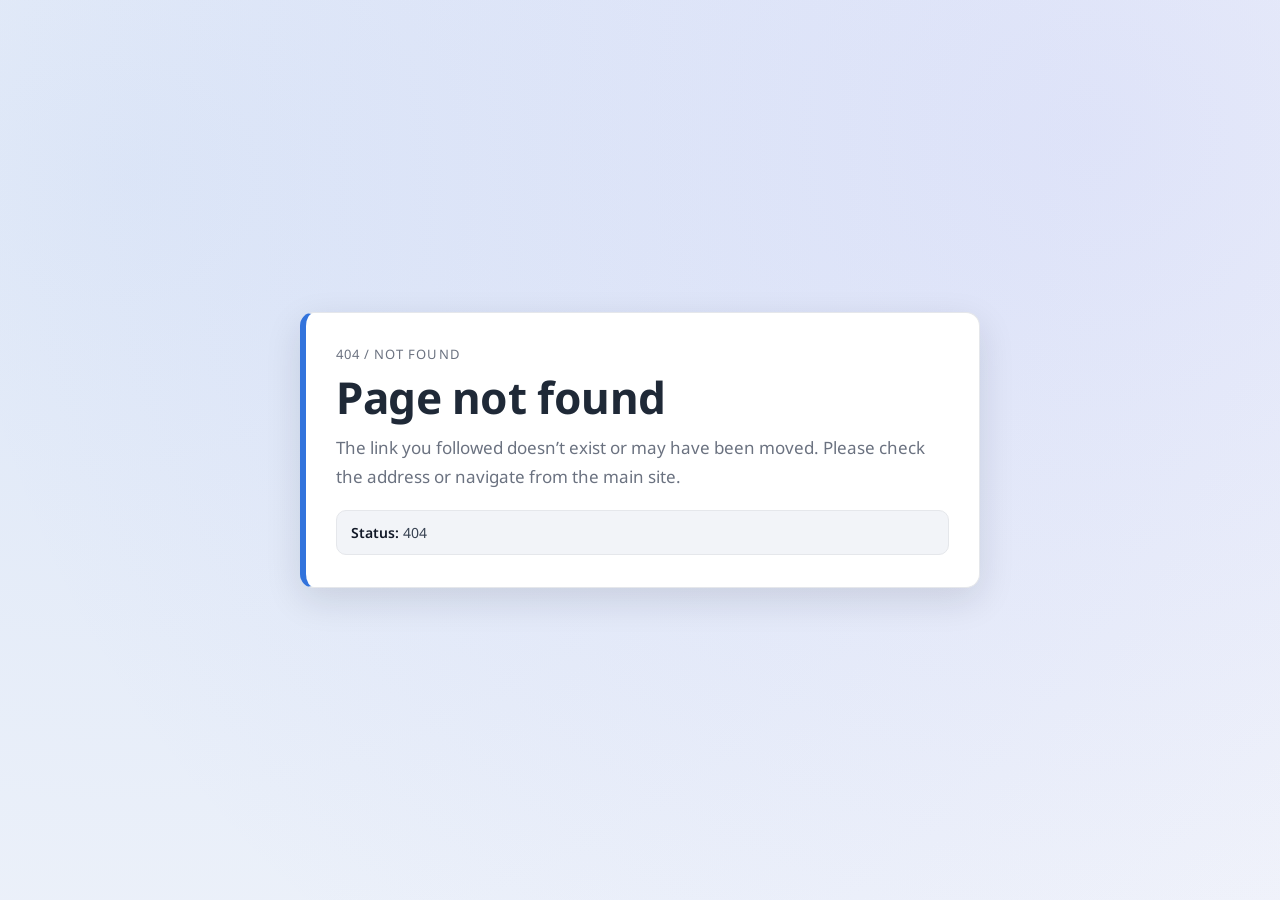
<file: homepage.html>
<!DOCTYPE html>
<html>
<head>
  <script src="./static/js/access-control.js"></script>
  <meta charset="utf-8">
  <meta name="viewport" content="width=device-width, initial-scale=1">
  <meta name="description" content="Ship of Theseus: Systematizing Identity State Desynchronization in Web OAuth-based Account Integration">
  <title>Ship of Theseus: Identity State Desynchronization in Web OAuth-based Account Integration</title>
  <link rel="stylesheet" href="./static/css/bulma.min.css">
  <link rel="stylesheet" href="https://cdnjs.cloudflare.com/ajax/libs/font-awesome/6.4.0/css/all.min.css">
  <link rel="stylesheet" href="./static/css/index.css">
  <style>
    /* Make the body a flex container to push content vertically */
    body {
        display: flex;
        flex-direction: column;
        min-height: 100vh;
        background-color: #fafafa;
    }
    
    /* Allow the demo selection section to grow and take up available space */
    .demo-selection {
        flex: 1;
        display: flex;
        align-items: center; /* Vertically center the cards */
        padding-top: 1rem;
        padding-bottom: 10rem; /* Larger bottom padding shifts the vertical center upwards */
    }

    .demo-card {
        transition: transform 0.2s ease, box-shadow 0.2s ease;
        height: 100%;
        border-radius: 12px; /* Slightly larger radius */
        display: flex;
        flex-direction: column;
        background-color: #ffffff;
        min-height: 400px; /* Increased min-height */
        border: 1px solid #eaeaea; /* Subtle border */
    }
    .demo-card:hover {
        transform: translateY(-8px); /* Increased hover lift */
        box-shadow: 0 15px 30px rgba(0,0,0,0.1); /* Stronger shadow */
    }
    .card-content {
        flex: 1;
        display: flex;
        flex-direction: column;
        align-items: center; /* Ensures content (icons/text) is horizontally centered */
        padding: 4rem 2rem; /* Significantly increased padding */
    }
    .card-title {
        color: #3273dc;
        font-weight: 700; /* Bolder font */
        margin-bottom: 1.5rem;
        font-size: 1.75rem; /* Larger title */
    }
    .card-title:hover {
        text-decoration: underline;
    }
    .content {
        flex: 1;
        font-size: 1.2rem; /* Larger text */
        line-height: 1.6;
    }
    .card-footer {
        margin-top: auto;
        padding: 1rem 0; /* Add padding to footer */
    }
    .card-footer-item {
        padding: 1rem; /* Larger footer item padding */
    }
  </style>
</head>
<body>

  <section class="hero is-light" style="background-color: #f5f5f5; padding-top: 6rem; padding-bottom: 3rem;">
    <div class="hero-body" style="padding: 0;">
      <div class="container has-text-centered">
        <h1 class="title is-2" style="margin-bottom: 2.5rem;">
          Ship of Theseus: Systematizing Identity State Desynchronization in Web OAuth-based Account Integration
        </h1>
        <h2 class="subtitle is-4">
          Case Studies & Interactive Workflow
        </h2>
        <div class="is-size-4" style="margin-top: 2rem;">
          <!-- <p class="has-text-grey-dark">Anonymous Researchers</p> -->
          <!-- <p class="has-text-grey">Anonymous Institution</p> -->
        </div>
      </div>
    </div>
  </section>

  <section class="section demo-selection">
    <div class="container">
      <div class="columns is-centered is-variable" style="gap: 4rem;"> 
        
        <!-- Video Demos -->
        <div class="column is-5">
          <div class="card demo-card">
            <div class="card-content has-text-centered">
              <span class="icon is-large" style="margin-bottom: 2rem; color: #8e44ad;"> 
                <i class="fas fa-video fa-5x"></i>
              </span>
              <p class="title is-4">
                <a href="video.html" class="card-title"> Empirical Case Studies</a>
              </p>
              <div class="content">
                <p>
                  Explore real-world case studies that demonstrate the 7 Attack Vectors (T1–T7). See how attackers chain specific Vulnerability Primitives (Q1-Q10) to compromise accounts on major platforms.
                </p>
              </div>
            </div>
            <footer class="card-footer">
              <a href="video.html" class="card-footer-item has-text-link is-size-5">View Case Studies</a>
            </footer>
          </div>
        </div>

        <!-- Workflow Visualization -->
        <div class="column is-5">
          <div class="card demo-card">
            <div class="card-content has-text-centered">
              <span class="icon is-large" style="margin-bottom: 2rem; color: #3273dc;">
                <i class="fas fa-project-diagram fa-5x"></i>
              </span>
              <p class="title is-4">
                <a href="workflow.html" class="card-title">The Workflow of Hybrid Account management</a>
              </p>
              <div class="content">
                <p>
                  Interactively explore the logical deviations that lead to the 10 Vulnerability Primitives (Q1–Q10) within the standard state transition lifecycle.
                </p>
              </div>
            </div>
            <footer class="card-footer">
              <a href="workflow.html" class="card-footer-item has-text-link is-size-5">Explore the Workflow</a>
            </footer>
          </div>
        </div>

      </div>
    </div>
  </section>

  <script>
    // 从当前 URL 获取 code 参数，并自动添加到所有跳转链接中
    (function() {
      const urlParams = new URLSearchParams(window.location.search);
      const code = urlParams.get('code');
      
      if (code) {
        // 找到所有指向 video.html 和 workflow.html 的链接
        const links = document.querySelectorAll('a[href="video.html"], a[href="workflow.html"]');
        links.forEach(function(link) {
          const href = link.getAttribute('href');
          // 检查链接是否已经有参数
          if (href.indexOf('?') === -1) {
            link.setAttribute('href', href + '?code=' + encodeURIComponent(code));
          } else {
            // 如果已经有参数，追加 code 参数
            link.setAttribute('href', href + '&code=' + encodeURIComponent(code));
          }
        });
      }
    })();
  </script>

</body>
</html>
</file>
<file: static/css/index.css>
body {
  font-family: 'Noto Sans', sans-serif;
}


.footer .icon-link {
    font-size: 25px;
    color: #000;
}

.link-block a {
    margin-top: 5px;
    margin-bottom: 5px;
}

.dnerf {
  font-variant: small-caps;
}


.teaser .hero-body {
  padding-top: 0;
  padding-bottom: 3rem;
}

.teaser {
  font-family: 'Google Sans', sans-serif;
}


.publication-title {
}

.publication-banner {
  max-height: parent;

}

.publication-banner video {
  position: relative;
  left: auto;
  top: auto;
  transform: none;
  object-fit: fit;
}

.publication-header .hero-body {
}

.publication-title {
    font-family: 'Google Sans', sans-serif;
}

.publication-authors {
    font-family: 'Google Sans', sans-serif;
}

.publication-venue {
    color: #555;
    width: fit-content;
    font-weight: bold;
}

.publication-awards {
    color: #ff3860;
    width: fit-content;
    font-weight: bolder;
}

.publication-authors {
}

.publication-authors a {
   color: hsl(204, 86%, 53%) !important;
}

.publication-authors a:hover {
    text-decoration: underline;
}

.author-block {
  display: inline-block;
}

.publication-banner img {
}

.publication-authors {
  /*color: #4286f4;*/
}

.publication-video {
    position: relative;
    width: 100%;
    height: 0;
    padding-bottom: 56.25%;

    overflow: hidden;
    border-radius: 10px !important;
}

.publication-video iframe {
    position: absolute;
    top: 0;
    left: 0;
    width: 100%;
    height: 100%;
}

.publication-body img {
}

.results-carousel {
  overflow: hidden;
}

.results-carousel .item {
  margin: 5px;
  overflow: hidden;
  border: 1px solid #bbb;
  border-radius: 10px;
  padding: 0;
  font-size: 0;
}

.results-carousel video {
  margin: 0;
}


.interpolation-panel {
  background: #f5f5f5;
  border-radius: 10px;
}

.interpolation-panel .interpolation-image {
  width: 100%;
  border-radius: 5px;
}

.interpolation-video-column {
}

.interpolation-panel .slider {
  margin: 0 !important;
}

.interpolation-panel .slider {
  margin: 0 !important;
}

#interpolation-image-wrapper {
  width: 100%;
}
#interpolation-image-wrapper img {
  border-radius: 5px;
}
</file>
<file: static/css/workflow.css>
/* Paper-like figure styling. All fonts and icons work without a CDN. */
:root {
    color-scheme:light;
    --ink:#30495c;
    --muted:#6b7f8f;
    --paper:#fff;
    --border:#d9e3eb;
    --accent:#a06150;
    --accent-soft:#f9ece8;
    --blue:#6888a2;
    --teal:#72978c;
    --gold:#b39b6b;
    --purple:#9092ac;
    font-family:"Segoe UI","Helvetica Neue",sans-serif;
    color:var(--ink);
    background:#f4f7fa;
    --region-fill:#f7f9fc;
    --region-border:#d5e0e9;
    --operation-fill:#eff5fa;
    --operation-border:#b3c7d8;
    --operation-ink:#3c566c;
    --account-fill:#e2edf6;
    --account-border:#93aec4;
    --q-fill:#f9ece8;
    --q-border:#c18f80;
    --q-ink:#925847;
    --q-selected:#eed5cc;
    --yes-fill:#e5f2ec;
    --yes-line:#79ad99;
    --yes-ink:#2d725b;
    --no-fill:#fff2df;
    --no-line:#cfaa73;
    --no-ink:#91622f;
    --transition:#8194a3;
}

* {
    box-sizing:border-box
}

body {
    margin:0;
    padding:0 30px 24px;
    height:100vh;
    height:100dvh;
    display:flex;
    flex-direction:column;
    overflow:hidden
}

button,a,input {
    -webkit-tap-highlight-color:transparent
}

button,input {
    font:inherit
}

button {
    cursor:pointer;
    color:inherit
}

button {
    border:0;
    background:none
}

a {
    color:inherit
}

.ui-icon {
    width:19px;
    height:19px;
    flex-shrink:0;
    vertical-align:middle
}

button:focus-visible,a:focus-visible,input:focus-visible {
    outline:2px solid var(--accent);
    outline-offset:4px
}

button:hover {
    color:var(--accent)
}

button:disabled {
    opacity:.3;
    cursor:default
}

[hidden] {
    display:none!important
}

.page-header {
    display:flex;
    align-items:center;
    justify-content:space-between;
    gap:24px;
    min-height:110px;
    flex-shrink:0;
    padding:22px 5px 20px
}

.header-identity {
    display:flex;
    gap:19px;
    align-items:center
}

.home-link {
    width:36px;
    height:36px;
    display:grid;
    place-items:center;
    color:#81949f;
    text-decoration:none
}

.home-link:hover {
    border-color:var(--accent);
    color:var(--accent)
}

.eyebrow {
    font-size:11px;
    font-weight:400;
    letter-spacing:.25px;
    color:#788a97
}

.eyebrow span {
    margin:0 10px;
    color:#a3afad
}

h1 {
    font:600 29px/1.25 "Segoe UI","Helvetica Neue",sans-serif;
    letter-spacing:-.65px;
    margin:6px 0 7px;
    color:#304958
}

.subtitle {
    font-size:12px;
    margin:0;
    color:#7d8e99
}

.header-note {
    font-size:11px;
    white-space:nowrap;
    letter-spacing:.2px;
    padding-right:6px
}

.status-dot {
    display:inline-block;
    width:6px;
    height:6px;
    background:var(--teal);
    border-radius:50%;
    margin-right:8px
}

.note-sub {
    display:block;
    font-size:10px;
    color:var(--muted);
    margin:7px 0 0 14px
}

.workspace {
    background:var(--paper);
    border:1px solid #d8e1e6;
    border-radius:9px;
    overflow:hidden;
    display:flex;
    flex-direction:column;
    flex:1;
    min-height:0
}

.model-toolbar {
    height:54px;
    padding:0 22px;
    border-bottom:1px solid var(--border);
    display:flex;
    justify-content:space-between;
    align-items:center;
    gap:15px;
    flex-shrink:0
}

.phase-tabs {
    display:flex;
    gap:7px
}

.phase-tab {
    display:flex;
    align-items:center;
    gap:8px;
    padding:9px 13px;
    border-radius:6px;
    font-size:12px;
    color:#61747a;
    white-space:nowrap;
    border:1px solid transparent;
    transition:background .15s,color .15s
}

.phase-tab .ui-icon {
    width:16px;
    height:16px
}

.phase-tab:hover {
    background:#f6f7f5;
    color:var(--ink)
}

.phase-tab.is-active {
    background:#edf3f7;
    border-color:#dce7ed;
    color:#45667e;
    font-weight:600
}

.text-button {
    font-size:11px;
    display:flex;
    gap:7px;
    align-items:center;
    white-space:nowrap
}

.text-button .ui-icon {
    width:16px;
    height:16px
}

.main-container {
    display:flex;
    flex:1;
    min-height:0;
    overflow:hidden;
    position:relative
}

.canvas-pane {
    position:relative;
    flex:1;
    min-width:0;
    display:flex;
    flex-direction:column;
    background:#fff;
    overflow:hidden
}

.canvas-heading {
    display:flex;
    gap:14px;
    align-items:center;
    height:43px;
    padding:0 24px;
    flex-shrink:0;
    pointer-events:none
}

.figure-label {
    font:500 11px/1.2 "Segoe UI",sans-serif;
    color:#718692;
    border-right:1px solid var(--border);
    padding-right:14px
}

#view-label {
    font-size:10px;
    color:#8fa0aa
}

.diagram-viewport {
    flex:1;
    min-height:0;
    position:relative;
    overflow:hidden;
    touch-action:none;
    cursor:grab;
    user-select:none
}

.diagram-viewport.is-dragging {
    cursor:grabbing
}

.svg-wrapper {
    height:100%;
    width:100%;
    transform-origin:center;
    will-change:transform
}

#workflow-diagram {
    width:100%;
    height:100%;
    display:block;
    overflow:visible;
    font-family:"Segoe UI","Helvetica Neue",sans-serif
}

.group-rect {
    fill:var(--region-fill);
    stroke:var(--region-border);
    stroke-width:1.4;
    rx:10

}

.phase-oauth .group-rect {
    fill:var(--region-fill);
    stroke:var(--region-border);
}

.phase-linking .group-rect {
    fill:var(--region-fill);
    stroke:var(--region-border);
}

.phase-management .group-rect {
    fill:var(--region-fill);
    stroke:var(--region-border);
}

.group-label {
    font-family:"Segoe UI","Helvetica Neue",sans-serif;
    font-size:19px;
    fill:#3b566b;
    font-weight:600;
    letter-spacing:-.15px

}

.phase-index {
    fill:#94a5af;
    font-size:12px;
    font-weight:500;
    letter-spacing:.5px
}

.phase-icon {
    color:#68849b;
}

.phase-icon rect {
    fill:#e5eef5;
    stroke:none

}

.phase-icon.phase-oauth {
    color:#68849b;
}

.phase-icon.phase-oauth rect {
    fill:#e5eef5;
}

.phase-icon.phase-linking {
    color:#68849b;
}

.phase-icon.phase-linking rect {
    fill:#e5eef5;
}

.phase-icon.phase-management {
    color:#68849b;
}

.phase-icon.phase-management rect {
    fill:#e5eef5;
}

.node-rect {
    fill:var(--operation-fill);
    stroke:var(--operation-border);
    stroke-width:1.35;
    rx:6

}

.node-text,.diamond-text {
    font-size:12.5px;
    fill:var(--operation-ink);
    font-weight:500;
    text-anchor:middle;
    dominant-baseline:middle

}

.diamond-shape {
    fill:#ffffff;
    stroke:#a8bdcd;
    stroke-width:1.35

}

.link {
    fill:none;
    stroke:var(--transition);
    stroke-width:1.65;
    stroke-linejoin:round;
    stroke-linecap:round

}

.link-dashed {
    stroke:#9aa9b5;
    stroke-width:1.45;
    stroke-dasharray:5 4

}

.icon-success {
    fill:#fff;
    stroke:#548675;
    stroke-width:1.5
}

.icon-error {
    fill:#fff;
    stroke:#a76c5b;
    stroke-width:1.5
}

.step-group {
    cursor:pointer;
    outline:none
}

.step-rect {
    fill:var(--q-fill);
    stroke:var(--q-border);
    stroke-width:1.5;
    rx:6;
    transition:fill .16s,stroke .16s

}

.step-group:hover .step-rect,.step-group:focus-visible .step-rect {
    fill:#f4dfd7;
    stroke:#ad7462;
    stroke-width:2

}

.step-group.is-selected .step-rect {
    fill:var(--q-selected);
    stroke:var(--q-ink);
    stroke-width:2

}

.q-marker rect {
    fill:#fff8f5;
    stroke:var(--q-border);
    stroke-width:1

}

.q-marker text {
    fill:var(--q-ink);
    font:600 11px "Segoe UI",sans-serif;
    text-anchor:middle

}

.step-group.is-selected .q-marker rect {
    fill:var(--q-ink);
    stroke:var(--q-ink);
}

.step-group.is-selected .q-marker text {
    fill:#fff
}

.step-group:focus-visible .q-marker rect {
    stroke-width:3
}

.guide-eyebrow {
    fill:#788b8a;
    font-size:11px;
    letter-spacing:2.3px;
    font-weight:600
}

.guide-title {
    fill:#526e70;
    font:30px Georgia,"Times New Roman",serif
}

.guide-copy {
    fill:#6c8184;
    font-size:15px
}

.guide-foot {
    fill:#7d8d8d;
    font-size:12px
}

.canvas-bottom {
    height:56px;
    flex-shrink:0;
    display:flex;
    justify-content:space-between;
    align-items:center;
    gap:12px;
    padding:0 23px
}

.canvas-hint {
    display:flex;
    align-items:center;
    gap:8px;
    color:#788885;
    font-size:10px
}

.canvas-hint .ui-icon {
    width:14px;
    height:14px
}

.zoom-controls {
    display:flex;
    gap:5px;
    align-items:center;
    background:#fff;
    border:1px solid var(--border);
    border-radius:7px;
    padding:3px;
    box-shadow:0 2px 7px #263c4205
}

.zoom-controls button,.icon-button {
    width:29px;
    height:29px;
    display:grid;
    place-items:center;
    border-radius:4px
}

.zoom-controls button:hover,.icon-button:hover {
    background:#f6eeea
}

.zoom-controls .ui-icon {
    width:16px;
    height:16px
}

.zoom-controls input {
    width:65px;
    accent-color:#66849b;
    height:3px;
    margin:0 3px

}

#zoom-value {
    width:37px;
    font-size:10px;
    font-variant-numeric:tabular-nums;
    text-align:center
}

.control-divider {
    height:15px;
    width:1px;
    background:var(--border);
    margin:0 2px
}

.sidebar-pane {
    width:365px;
    flex-shrink:0;
    border-left:1px solid var(--border);
    background:#fcfdfe;
    display:flex;
    flex-direction:column;
    min-height:0
}

.inspector-heading {
    display:flex;
    align-items:center;
    justify-content:space-between;
    padding:14px 22px 10px;
    border-bottom:1px solid #e6edf1;
    font-size:11px;
    font-weight:500;
    color:#8396a3
}

.sidebar-content {
    padding:23px 24px 28px;
    overflow:auto;
    overscroll-behavior:contain;
    scrollbar-width:thin
}

.detail-tag {
    display:inline-block;
    font-size:11px;
    font-weight:500;
    color:var(--q-ink);
    margin-bottom:14px

}

h2 {
    font:600 34px/1.1 "Segoe UI","Helvetica Neue",sans-serif;
    letter-spacing:-1px;
    color:#3d596a;
    margin:0 0 17px
}

#d-desc {
    font-size:13px;
    line-height:1.8;
    color:#647c8a;
    margin:0
}

.detail-rule {
    height:1px;
    background:var(--border);
    margin:22px 0
}

.section-title {
    font-size:10px;
    font-weight:650;
    letter-spacing:.45px;
    display:flex;
    align-items:center;
    justify-content:space-between;
    margin:22px 0 11px;
    color:#41585b
}

.section-title:first-child {
    margin-top:0
}

.section-title span {
    font-size:9px;
    font-weight:400;
    color:#85918a;
    letter-spacing:0
}

.cases-wrapper {
    border:1px solid #dfe7eb;
    border-radius:6px;
    overflow:hidden
}

.case-evidence-note {
    margin:0 0 10px;
    color:#647c8a;
    font-size:11px;
    line-height:1.55
}

.case-finding {
    display:block;
    margin-top:6px;
    color:#415e69;
    font-size:10px;
    font-weight:600
}

.case-evidence {
    margin:4px 0 0;
    color:#647c8a;
    font-size:10px;
    line-height:1.55
}

.case-observation-group {
    border:1px solid #dfe7eb;
    border-radius:6px;
    margin-top:8px;
    overflow:hidden
}

.case-observation-group summary {
    cursor:pointer;
    padding:11px 12px;
    color:#415e69;
    font-size:11px;
    font-weight:600;
    background:#f5f8f9
}

.case-observation-group[open] summary {
    border-bottom:1px solid #dfe7eb
}

.case-observation-group .cases-wrapper {
    border:0;
    border-radius:0
}

.cases-table {
    border-collapse:collapse;
    font-size:11px;
    line-height:1.6;
    width:100%;
    color:#526c7d;
}

.cases-table th {
    background:#f1f5f8;
    text-align:left;
    font-size:10px;
    font-weight:600;
    color:#6f8594;
    padding:9px 12px
}

.cases-table td {
    padding:9px 12px;
    border-top:1px solid #e8ece6;
    background:#fff
}

.cases-table tr:hover td {
    background:#f8faf6
}

.cases-table .case-group-row th {
    background:#eaf0f2;
    color:#415e69;
    font-size:10px;
    font-weight:650;
    padding:8px 12px;
    border-top:1px solid #dfe7eb;
    letter-spacing:.15px
}

.col-id {
    width:35px;
    text-align:center!important;
    color:#708594;
    font-family:Georgia,serif

}

.col-qs {
    width:112px;
    white-space:nowrap;
    color:#526c7d
}

.q-chip {
    display:inline-block;
    min-width:22px;
    margin:1px 3px 1px 0;
    padding:1px 5px;
    border:1px solid #c9d9df;
    border-radius:999px;
    background:#f2f7f8;
    color:#3e6977;
    font-size:9px;
    font-weight:700;
    line-height:1.45;
    text-align:center
}

.reference-list {
    list-style:none;
    margin:0;
    padding:0;
    font-size:11px;
    line-height:1.7
}

.reference-list li+li {
    margin-top:9px
}

.reference-list a,.attack-list a {
    color:#4d737a!important;
    text-decoration:none!important
}

.reference-list a:hover {
    text-decoration:underline!important
}

.attack-list {
    display:flex;
    flex-wrap:wrap;
    list-style:none;
    gap:7px;
    padding:0;
    margin:0
}

.attack-list a {
    display:block;
    border:1px solid #cbdcd8;
    border-radius:4px;
    background:#edf4f1;
    padding:5px 10px;
    font-size:10px;
    font-weight:600
}

.attack-list a:hover {
    background:#dfeee8
}

.model-footer {
    min-height:57px;
    flex-shrink:0;
    border-top:1px solid var(--border);
    display:flex;
    align-items:center;
    justify-content:space-between;
    gap:18px;
    padding:10px 23px;
    background:#fdfefd
}

.primitive-nav {
    display:flex;
    align-items:center;
    gap:18px
}

.footer-label {
    font-size:11px;
    color:#879aa5;
    font-weight:400
}

.primitive-nav nav {
    display:flex;
    gap:5px
}

.primitive-button {
    font-size:11px;
    border:1px solid #e2d8d0;
    border-radius:4px;
    width:33px;
    height:27px;
    color:var(--q-ink);
    font-weight:500;
    background:#fffaf8;
    border-color:#e4d0c7;
}

.primitive-button:hover {
    background:#f5e6df;
    border-color:var(--q-border);
}

.primitive-button.is-active {
    background:var(--q-ink);
    border-color:var(--q-ink);
    color:#fff;
}

.primitive-button:nth-child(3),.primitive-button:nth-child(4),.primitive-button:nth-child(7) {
    margin-right:10px
}

.footer-caption {
    font:11px "Segoe UI",sans-serif;
    color:#95a6b0;
    white-space:nowrap
}

.sr-only {
    position:absolute;
    width:1px;
    height:1px;
    padding:0;
    margin:-1px;
    overflow:hidden;
    clip:rect(0,0,0,0);
    white-space:nowrap;
    border:0
}

@media(min-width:1700px) {
    body {
    padding:0 40px 30px
}

.page-header {
    min-height:140px
}

.sidebar-pane {
    width:410px
}

.sidebar-content {
    padding:28px 30px
}

.subtitle {
    font-size:13px
}

.phase-tab {
    font-size:13px
}


}

@media(max-width:1100px) {
    body {
    padding:0 16px 16px
}

.page-header {
    min-height:116px
}

.header-note {
    display:none
}

h1 {
    font-size:30px
}

.canvas-hint span {
    max-width:120px;
    line-height:1.6
}

.sidebar-pane {
    width:315px
}

.footer-caption {
    display:none
}

.phase-tab {
    padding:8px 9px
}

.model-toolbar {
    padding:0 16px
}


}

@media(max-width:760px) {
    body {
    padding:0 8px 8px
}

.page-header {
    padding:20px 9px;
    min-height:113px
}

.home-link {
    display:none
}

.eyebrow {
    font-size:8px;
    letter-spacing:1.2px
}

.eyebrow span {
    margin:0 5px
}

h1 {
    font-size:27px;
    margin-top:9px
}

.subtitle {
    font-size:10px;
    line-height:1.6
}

.workspace {
    border-radius:8px
}

.model-toolbar {
    height:auto;
    min-height:54px;
    padding:8px;
    gap:5px
}

.phase-tabs {
    gap:2px;
    flex:1
}

.phase-tab {
    padding:8px 7px;
    gap:4px;
    font-size:10px;
    flex:1;
    justify-content:center
}

.phase-tab .ui-icon {
    display:none
}

.text-button {
    padding:8px
}

.text-button span {
    display:none
}

.canvas-heading {
    height:34px;
    padding:0 14px
}

.figure-label {
    font-size:8px;
    letter-spacing:1px
}

.main-container {
    flex-direction:column
}

.sidebar-pane {
    width:100%;
    height:47%;
    border-left:0;
    border-top:1px solid var(--border)
}

.inspector-heading {
    padding:5px 15px
}

.sidebar-content {
    padding:15px 18px
}

h2 {
    font-size:32px
}

.detail-tag {
    margin-bottom:10px
}

.canvas-bottom {
    height:44px;
    padding:0 10px
}

.canvas-hint {
    font-size:9px
}

.canvas-hint span {
    max-width:110px
}

.zoom-controls input {
    display:none
}

.zoom-controls button {
    width:24px;
    height:25px
}

.zoom-controls {
    gap:2px
}

.model-footer {
    padding:10px 12px;
    min-height:65px
}

.primitive-nav {
    flex-direction:column;
    gap:7px;
    align-items:flex-start;
    width:100%
}

.footer-label {
    font-size:8px
}

.primitive-nav nav {
    width:100%;
    gap:4px
}

.primitive-button {
    flex:1;
    width:auto;
    min-width:22px;
    height:25px;
    font-size:9px
}

.primitive-button:nth-child(3),.primitive-button:nth-child(4),.primitive-button:nth-child(7) {
    margin-right:4px
}


}

#workflow-diagram.is-focused > g:not(.phase-backgrounds):not(.is-visible-phase),#workflow-diagram.is-focused > path,#workflow-diagram.is-focused .phase-backgrounds > g:not(.is-visible-phase) {
    display:none
}

@media(max-height:850px) and (min-width:761px) {
    .page-header {
    min-height:100px;
    padding:18px 5px
}

.page-header h1 {
    font-size:29px;
    margin:5px 0
}

.model-toolbar {
    height:50px
}

.canvas-heading {
    height:30px
}

.canvas-bottom {
    height:44px
}

.model-footer {
    min-height:46px
}

body {
    padding-bottom:16px
}


}

@media(prefers-reduced-motion:reduce) {
    * {
    scroll-behavior:auto!important;
    transition:none!important
}


}

@media print {
    body {
    height:auto;
    padding:0;
    background:#fff;
    overflow:visible
}

.page-header {
    min-height:90px;
    padding:10px
}

.workspace {
    border:0;
    box-shadow:none
}

.model-toolbar,.canvas-heading,.canvas-bottom,.model-footer,.sidebar-pane,.home-link,.header-note {
    display:none!important
}

.main-container {
    display:block
}

.canvas-pane {
    height:170mm
}

.diagram-viewport {
    overflow:visible
}

.svg-wrapper {
    transform:none!important
}

#workflow-diagram {
    width:100%;
    height:100%
}

.subtitle {
    font-size:10px
}


}

.branch-label rect {
    fill:var(--yes-fill);
    stroke:var(--yes-line);
    stroke-width:.9

}

.branch-label text {
    font:700 10px "Segoe UI",sans-serif;
    text-anchor:middle;
    fill:var(--yes-ink);
    letter-spacing:.15px

}

.branch-label.is-no text {
    fill:var(--no-ink);
}

.branch-label.is-no rect {
    fill:var(--no-fill);
    stroke:var(--no-line);

}

.link.branch-yes { stroke:var(--yes-line); 
}
.link.branch-no { stroke:var(--no-line); 
}
.branch-flow {
    fill:none;
    stroke-width:3.1;
    stroke-linecap:round;
    stroke-linejoin:round;
    stroke-dasharray:2 58;
    pointer-events:none;
    visibility:hidden;
    animation:branch-flow 2.4s linear infinite;
    animation-play-state:paused;
}
.branch-flow.branch-yes { stroke:#378668; 
}
.branch-flow.branch-no { stroke:#b4813f; 
}
.flow-enabled .branch-flow { visibility:visible; animation-play-state:running; }
.flow-suspended .branch-flow { animation-play-state:paused; }
@keyframes branch-flow {
    from { stroke-dashoffset:0; }
    to { stroke-dashoffset:-60; }
}
.toolbar-actions { display:flex; align-items:center; gap:20px; }
.flow-toggle { color:#548b7b; }
.flow-toggle[aria-pressed="false"] { color:#8b9ba6; }
@media(max-width:760px) {
    .toolbar-actions { gap:0; }
    .toolbar-actions .text-button { padding:6px; }
    .phase-tab { padding-left:5px; padding-right:5px; }
}
@media print { .branch-flow { display:none!important; } }

.legend-title {
    font:600 18px "Segoe UI",sans-serif;
    fill:#536c7b
}

.legend-rule {
    stroke:#dbe4e9;
    stroke-width:1.2
}

.legend-label {
    font:14px "Segoe UI",sans-serif;
    fill:#617788;
}

.legend-q {
    font:600 12px "Segoe UI",sans-serif;
    fill:var(--q-ink);
    text-anchor:middle

}

.legend-note {
    font:12px "Segoe UI",sans-serif;
    fill:#738898;
}

/* Recognizable objects share one optical weight and a restrained two-tone palette. */
.semantic-icon {
    fill:none;
    stroke:currentColor;
    stroke-width:1.65;
    stroke-linecap:round;
    stroke-linejoin:round;
    pointer-events:none;
}
.semantic-icon.tone-blue { color:#63829b; --icon-wash:#dce9f4; 
}
.semantic-icon.tone-green { color:#63829b; --icon-wash:#dce9f4; 
}
.semantic-icon.tone-gold { color:#63829b; --icon-wash:#dce9f4; 
}
.step-group .semantic-icon { color:#ac7260; --icon-wash:#f0d7cd; 
}
.step-group.is-selected .semantic-icon { color:var(--q-ink); --icon-wash:#e7bfb0; 
}

/* Compact page chrome keeps the diagram as the primary content. */
body > .page-header {
    min-height:76px;
    padding:18px 5px;
}
.page-header h1 { font-size:26px; margin:0; }
.header-identity { gap:14px; }
.toolbar-actions { gap:8px; }
.toolbar-actions .text-button {
    width:32px;
    height:32px;
    padding:0;
    justify-content:center;
    border-radius:4px;
}
.toolbar-actions .text-button:hover { background:#f2f6f8; }
.diagram-viewport { margin-top:12px; }
.model-footer { gap:12px; }
.model-footer .zoom-controls { margin-left:auto; }
.sidebar-pane { position:relative; }
.sidebar-pane .inspector-heading {
    position:absolute;
    top:10px;
    right:10px;
    padding:0;
    border:0;
    z-index:1;
}
.detail-tag { padding-right:30px; }
@media(max-width:760px) {
    body > .page-header { min-height:66px; padding:15px 10px; }
    .page-header h1 { font-size:24px; }
    .toolbar-actions { gap:0; }
    .toolbar-actions .text-button { width:28px; height:28px; }
    .diagram-viewport { margin-top:8px; }
    .model-footer { flex-wrap:wrap; padding:10px 12px; gap:8px; }
    .model-footer .primitive-nav { width:100%; }
    .sidebar-content { padding-top:20px; }
}

@media(max-width:760px) {
    .eyebrow {
    font-size:10px;
    letter-spacing:0
}

.page-header {
    min-height:108px
}

h1 {
    font-size:26px
}

.figure-label {
    font-size:10px;
    letter-spacing:0
}

.inspector-heading {
    font-size:11px
}

.footer-label {
    font-size:10px
}

.primitive-button {
    font-size:10px
}


}


/* Account objects use a stronger blue of the same operational colour family. */
.account-state .node-rect { fill:var(--account-fill); stroke:var(--account-border); }
.account-state .node-text { fill:#3d607c; }
.account-state .semantic-icon { color:#557d9e; --icon-wash:#d1e1ef; }
.step-group > .node-text { fill:#784d40; }
.management-lane { fill:#fff; stroke:var(--region-border); }
.account-preview { stroke:#7893a8; }
.account-preview circle { fill:#e4edf4; }
#arrow path { fill:var(--transition); }
#arrow-yes path { fill:var(--yes-ink); }
#arrow-no path { fill:var(--no-ink); }

/* Stage identity: blue / jade / violet / ochre. Q and branch semantics stay global. */
:root {
    --q-fill:#fff5f0;
    --q-border:#c78e7c;
    --q-ink:#995d49;
    --q-selected:#f5ded2;
    --yes-fill:#d6f0e2;
    --yes-line:#68a88b;
    --yes-ink:#286b4e;
    --no-fill:#ffe6cc;
    --no-line:#cc985e;
    --no-ink:#91501f;
}
[data-phase="registration"] {
    --phase-bg:#eef3fa;
    --phase-border:#a1b7d3;
    --phase-node:#f9fbff;
    --phase-node-border:#95adcc;
    --phase-ink:#456384;
    --phase-icon-bg:#e1e9f4;
    --phase-account:#f1f5fb;
    --phase-icon-wash:#e1e9f4;
}
[data-phase="oauth"] {
    --phase-bg:#edf6f1;
    --phase-border:#97baaa;
    --phase-node:#f8fcfa;
    --phase-node-border:#91b5a4;
    --phase-ink:#466d5e;
    --phase-icon-bg:#dcece3;
    --phase-account:#f0f7f3;
    --phase-icon-wash:#dcece3;
}
[data-phase="linking"] {
    --phase-bg:#f3eff8;
    --phase-border:#b2a0c7;
    --phase-node:#fcfaff;
    --phase-node-border:#ac98c0;
    --phase-ink:#756088;
    --phase-icon-bg:#e8e0f1;
    --phase-account:#f7f3fb;
    --phase-icon-wash:#e8e0f1;
}
[data-phase="management"] {
    --phase-bg:#fbf5e8;
    --phase-border:#cbb281;
    --phase-node:#fffcf5;
    --phase-node-border:#c8b184;
    --phase-ink:#856b3d;
    --phase-icon-bg:#f1e6cd;
    --phase-account:#faf5e9;
    --phase-icon-wash:#f1e6cd;
}
[data-phase] > .group-rect {
    fill:var(--phase-bg);
    stroke:var(--phase-border);
}
[data-phase] > .group-label { fill:var(--phase-ink); }
[data-phase] .phase-icon { color:var(--phase-ink); }
[data-phase] .phase-icon rect { fill:var(--phase-icon-bg); }
[data-phase] .node-rect {
    fill:var(--phase-node);
    stroke:var(--phase-node-border);
}
[data-phase] .node-text,
[data-phase] .diamond-text { fill:#3f4c59; }
[data-phase] .diamond-shape {
    fill:#fff;
    stroke:var(--phase-node-border);
}
[data-phase] .semantic-icon {
    color:var(--phase-ink);
    --icon-wash:var(--phase-icon-wash);
}
.account-state[data-phase] .node-rect,
[data-phase] .account-state .node-rect { fill:var(--phase-account); }
.management-lane { stroke:#e4d8bd; }
.account-preview { stroke:#a48753; }
.account-preview circle { fill:#f7e8cb; }
.step-group > .node-text { fill:#6f5145; }
.step-group .semantic-icon { color:#b07158; --icon-wash:#f4cfc1; }
.step-group.is-selected .semantic-icon { color:#9a563f; --icon-wash:#eeb9a5; }
.step-group:hover .step-rect,
.step-group:focus-visible .step-rect { fill:#f9e9df; stroke:#b67f69; }
.phase-tab[data-view="registration"] .ui-icon { color:#527caf; }
.phase-tab[data-view="linking"] .ui-icon { color:#8968af; }
.phase-tab[data-view="management"] .ui-icon { color:#aa8543; }
.phase-tab[data-view="registration"].is-active { background:#e3edfc; color:#456384; border-color:#b9cdec; }
.phase-tab[data-view="linking"].is-active { background:#eee5f9; color:#756088; border-color:#cbb8e4; }
.phase-tab[data-view="management"].is-active { background:#fbefd3; color:#856b3d; border-color:#e5c98e; }

/* Icon colour follows the object, independently of its lifecycle panel. */
[data-object="phone"] { --object-ink:#516f88; --object-wash:#e5edf3; }
[data-object="mail"] { --object-ink:#516f88; --object-wash:#e5edf3; }
[data-object="message"] { --object-ink:#7b698c; --object-wash:#eee8f3; }
[data-object="code"] { --object-ink:#7b698c; --object-wash:#eee8f3; }
[data-object="identity"] { --object-ink:#516f88; --object-wash:#e5edf3; }
[data-object="verify"] { --object-ink:#4d7b70; --object-wash:#e4efe9; }
[data-object="session"] { --object-ink:#7b698c; --object-wash:#eee8f3; }
[data-object="provider"] { --object-ink:#516f88; --object-wash:#e5edf3; }
[data-object="login"] { --object-ink:#516f88; --object-wash:#e5edf3; }
[data-object="authorization"] { --object-ink:#4d7b70; --object-wash:#e4efe9; }
[data-object="id-check"] { --object-ink:#4d7b70; --object-wash:#e4efe9; }
[data-object="id-missing"] { --object-ink:#9b7b45; --object-wash:#f5ecd9; }
[data-object="bind"] { --object-ink:#7b698c; --object-wash:#eee8f3; }
[data-object="user"] { --object-ink:#516f88; --object-wash:#e5edf3; }
[data-object="user-linked"] { --object-ink:#4d7b70; --object-wash:#e4efe9; }
[data-object="bell"] { --object-ink:#9b7b45; --object-wash:#f5ecd9; }
[data-object="edit-id"] { --object-ink:#516f88; --object-wash:#e5edf3; }
[data-object="logout"] { --object-ink:#516f88; --object-wash:#e5edf3; }
[data-object="link"] { --object-ink:#4d7b70; --object-wash:#e4efe9; }
[data-object="unlink"] { --object-ink:#758092; --object-wash:#ebedf2; }
[data-object="revoke"] { --object-ink:#9b7b45; --object-wash:#f5ecd9; }
#workflow-diagram [data-object] > .semantic-icon {
    color:var(--object-ink);
    --icon-wash:var(--object-wash);
    stroke-width:1.75;
}
.account-preview { stroke:#667f94; }
.account-preview circle { fill:#e5edf4; }
.account-preview .preview-provider-a { fill:#e5edf3; stroke:#516f88; }
.account-preview .preview-provider-b { fill:#eee8f3; stroke:#7b698c; }
/* A disconnected association is a neutral state, not a failed operation. */
[data-result="linked"] .node-rect { fill:#f0f8f4; stroke:#91b5a4; }
[data-result="linked"] .node-text { fill:#466d5e; }
[data-result="unlinked"] .node-rect { fill:#f5f6f9; stroke:#adb5c1; }
[data-result="unlinked"] .node-text { fill:#646e7e; }
</file>
